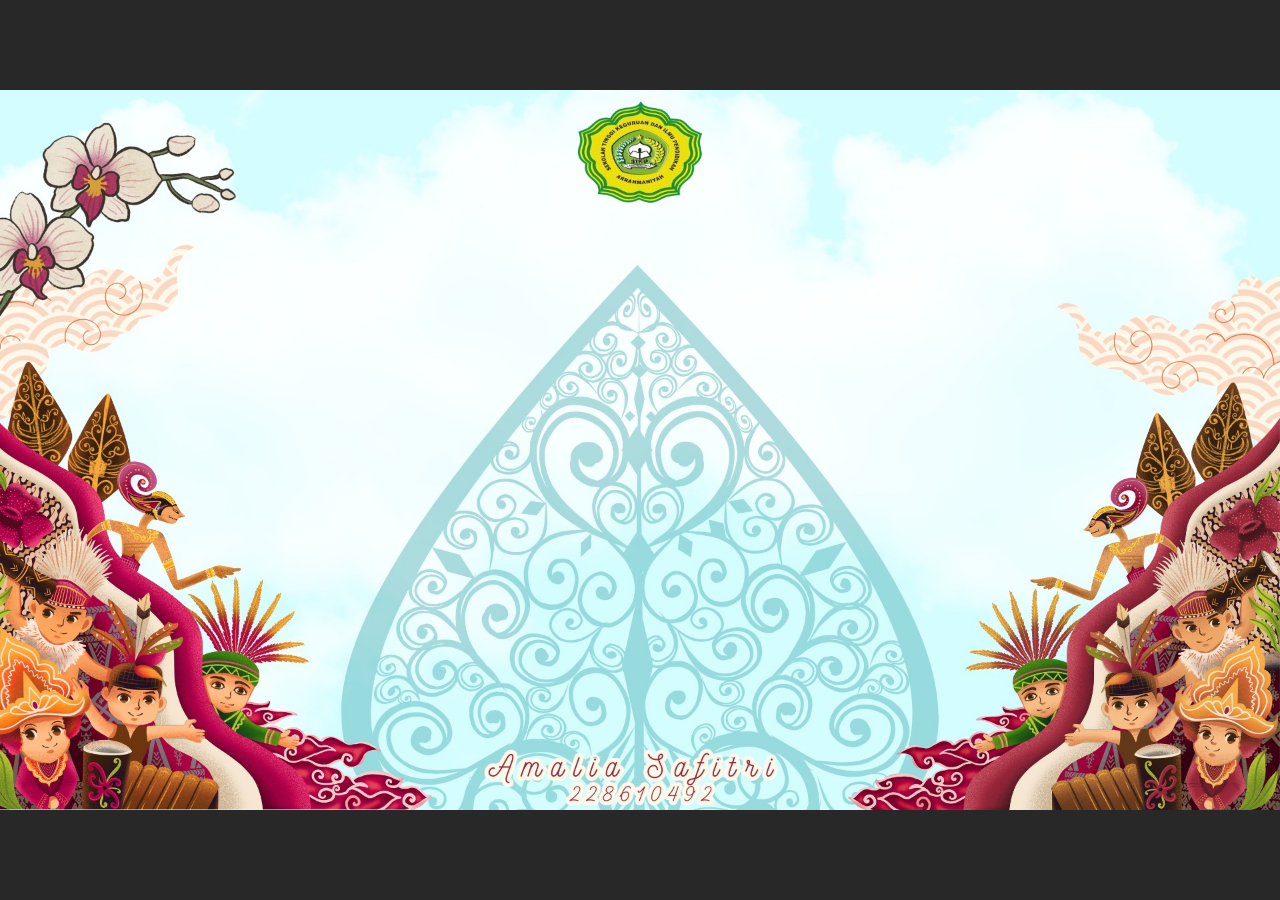
<file: index.html>
﻿<!doctype html>
<html lang="id-ID">
<head>
  <meta charset="utf-8">
  <!-- Created using Storyline 360 x64 - http://www.articulate.com  -->
  <!-- version: 3.115.36688.0 -->
  <title>KERAGAMAN BUDAYA INDONESIA - AMALIA SAFITRI</title>
  <meta http-equiv="x-ua-compatible" content="IE=edge"/>
  <meta name="viewport" content="width=device-width,initial-scale=1,user-scalable=no,shrink-to-fit=no,minimal-ui"/>
  <meta name="apple-mobile-web-app-capable" content="yes"/>
  <style>
    html, body { height: 100%; padding: 0; margin: 0 }
    #app { height: 100%; width: 100%; }
  </style>

  <script>
    window.DS = {};
    window.globals = {
      DATA_PATH_BASE: '',
      HAS_FRAME: true,
      HAS_SLIDE: true,

      lmsPresent: false,
      tinCanPresent: false,
      cmi5Present: false,
      aoSupport: false,
      scale: 'LockedFit',
      captureRc: false,
      browserSize: 'optimal',
      bgColor: '#282828',
      features: 'DropInBase,JsInteractions,PlayerMemoryEnhancements,PlayerSizeOption,SlideLevelScale',
      themeName: 'unified',
      preloaderColor: '#FFFFFF',
      suppressAnalytics: false,
      productChannel: 'stable',
      publishSource: 'storyline',
      aid: 'aid|02d757c5-7143-5b8f-8731-547a72d56cfa',
      cid: '568e2ada-88ad-474b-a0a0-17f6672352a1',
      playerVersion: '3.115.36688.0',
      publishTimestamp: '2026-04-27T23:38:52.0358598Z',
      maxIosVideoElements: 10,
      connectionSettings: { message: 'Anda%20sedang%20luring.%20Mencoba%20menyambungkan%20kembali...', useDarkTheme: false, mode: 'disabled' },
      hasFeature: function(feature) {
        return this.features.split(',').includes(feature);
      },
      
      parseParams: function(qs) {
        if (window.globals.parsedParams != null) {
          return window.globals.parsedParams;
        }
        qs = (qs || window.location.search.substr(1)).split('+').join(' ');
        var params = {},
            tokens,
            re = /[?&]?([^=]+)=([^&]*)/g;

        while (tokens = re.exec(qs)) {
          params[decodeURIComponent(tokens[1]).trim()] =
            decodeURIComponent(tokens[2]).trim();
        }
        window.globals.parsedParams = params;
        return params;
      }

    };

    if (window.flagsUnderTest != null) {
      window.globals.features = window.flagsUnderTest.reduce((accum, feature) => {
        if (!accum.includes(feature)) {
          accum.push(feature);
        }
        return accum;
      }, window.globals.features.split(',')).join();
    }
  </script>
  <script>
    var isIe11 = ('ActiveXObject' in window || window.MSBlobBuilder != null)
      && window.msCrypto != null && !window.ActiveXObject;
    if (isIe11) {
      window.globals.unsupportedBrowser = true;
      document.write(atob('[base64]'));
    }
  </script>

  <script>
    if (window.globals.hasFeature('Localization')) {
      
      
    }
  </script>

  
  
  <script>window.THREE = { };</script>
  
</head>
<body style="background: #282828" class="cs-HTML theme-unified">
  <!-- 360 -->
  <script>!function(){var e,i=/iPhone/i,o=/iPod/i,n=/iPad/i,t=/\biOS-universal(?:.+)Mac\b/i,r=/\bAndroid(?:.+)Mobile\b/i,a=/Android/i,d=/(?:SD4930UR|\bSilk(?:.+)Mobile\b)/i,p=/Silk/i,l=/Windows Phone/i,u=/\bWindows(?:.+)ARM\b/i,b=/BlackBerry/i,s=/BB10/i,c=/Opera Mini/i,f=/\b(CriOS|Chrome)(?:.+)Mobile/i,h=/Mobile(?:.+)Firefox\b/i,v=function(e){return void 0!==e&&"MacIntel"===e.platform&&"number"==typeof e.maxTouchPoints&&e.maxTouchPoints>1&&"undefined"==typeof MSStream};e=function(e){var m={userAgent:"",platform:"",maxTouchPoints:0};e||"undefined"==typeof navigator?"string"==typeof e?m.userAgent=e:e&&e.userAgent&&(m={userAgent:e.userAgent,platform:e.platform,maxTouchPoints:e.maxTouchPoints||0}):m={userAgent:navigator.userAgent,platform:navigator.platform,maxTouchPoints:navigator.maxTouchPoints||0};var g=m.userAgent,y=g.split("[FBAN");void 0!==y[1]&&(g=y[0]),void 0!==(y=g.split("Twitter"))[1]&&(g=y[0]);var A=function(e){return function(i){return i.test(e)}}(g),w={apple:{phone:A(i)&&!A(l),ipod:A(o),tablet:!A(i)&&(A(n)||v(m))&&!A(l),universal:A(t),device:(A(i)||A(o)||A(n)||A(t)||v(m))&&!A(l)},amazon:{phone:A(d),tablet:!A(d)&&A(p),device:A(d)||A(p)},android:{phone:!A(l)&&A(d)||!A(l)&&A(r),tablet:!A(l)&&!A(d)&&!A(r)&&(A(p)||A(a)),device:!A(l)&&(A(d)||A(p)||A(r)||A(a))||A(/\bokhttp\b/i)},windows:{phone:A(l),tablet:A(u),device:A(l)||A(u)},other:{blackberry:A(b),blackberry10:A(s),opera:A(c),firefox:A(h),chrome:A(f),device:A(b)||A(s)||A(c)||A(h)||A(f)},any:!1,phone:!1,tablet:!1};return w.any=w.apple.device||w.android.device||w.windows.device||w.other.device,w.phone=w.apple.phone||w.android.phone||w.windows.phone,w.tablet=w.apple.tablet||w.android.tablet||w.windows.tablet,w}(),"object"==typeof exports&&"undefined"!=typeof module?module.exports=e:"function"==typeof define&&define.amd?define((function(){return e})):this.isMobile=e}();
    window.isMobile.apple.tablet = window.isMobile.apple.tablet ||
      (navigator.platform === 'MacIntel' && navigator.maxTouchPoints > 1);
    window.isMobile.apple.device = window.isMobile.apple.device || window.isMobile.apple.tablet;
    window.isMobile.tablet = window.isMobile.tablet || window.isMobile.apple.tablet;
    window.isMobile.any = window.isMobile.any || window.isMobile.apple.tablet;
  </script>

  <div id="focus-sink" tabindex="-1"></div>

  <div id="preso"></div>
  <script>
    (function() {

      var classTypes = [ 'desktop', 'mobile', 'phone', 'tablet' ];

      var addDeviceClasses = function(prefix, testObj) {
        var curr, i;
        for (i = 0; i < classTypes.length; i++) {
          curr = classTypes[i];
          if (testObj[curr]) {
            document.body.classList.add(prefix + curr);
          }
        }
      };

      var params = window.globals.parseParams(),
          isDevicePreview = params.devicepreview === '1',
          isPhoneOverride = params.deviceType === 'phone' || (isDevicePreview && params.phone == '1'),
          isTabletOverride = (params.deviceType === 'tablet' || isDevicePreview) && !isPhoneOverride,
          isMobileOverride = isPhoneOverride || isTabletOverride;

      var deviceView = {
        desktop: !window.isMobile.any && !isMobileOverride,
        mobile: window.isMobile.any || isMobileOverride,
        phone: isPhoneOverride || (window.isMobile.phone && !isTabletOverride),
        tablet: isTabletOverride || window.isMobile.tablet
      };

      window.globals.deviceView = deviceView;
      window.isMobile.desktop = !window.isMobile.any;
      window.isMobile.mobile = window.isMobile.any;

      addDeviceClasses('view-', deviceView);

    })();
  </script>
  
  <script src='story_content/triggers.js' type=text/javascript></script>
<script src='story_content/user.js' type=text/javascript></script>
  <div class="slide-loader"></div>

  <script>
    var doc = document, loader = doc.body.querySelector('.slide-loader'); [ 1, 2, 3 ].forEach(function(n) { var d = doc.createElement('div'); d.style.backgroundColor = window.globals.preloaderColor; d.classList.add('mobile-loader-dot'); d.classList.add('dot' + n); loader.appendChild(d); });
  </script>

  <div class="mobile-load-title-overlay" style="display: none">
    <div class="mobile-load-title">KERAGAMAN BUDAYA INDONESIA - AMALIA SAFITRI</div>
  </div>

  <div class="mobile-chrome-warning"></div>

  
<style>
  .warn-connection-dialog {
    display: none;
    background: transparent;
    pointer-events: all;
    position: fixed;
    left: 0;
    top: 0;
    width: 100%;
    height: 100%;
    z-index: 999;
  }

  .warn-connection-content {
    pointer-events: all;
    border-radius: 4px;
    background: white;
    border: 1px solid #E7E7E7;
    color: #333333;
    box-shadow: 0 2px 4px rgba(0, 0, 0, 0.25);
    transition: all 150ms ease-out;
    position: absolute;
    white-space: nowrap;
  }

  .view-phone.is-landscape .warn-connection-content {
    left: 23px;
    bottom: 23px;
  }

  .view-tablet.is-landscape .warn-connection-content {
    left: 50%;
    top: 20px;
    transform: translateX(-50%);
  }

  .view-mobile.is-portrait .warn-connection-content {
    transform: translate(-50%, calc(-100% - 15px));
  }

  .warn-connection-content p {
    display: inline-block;
    margin: 0 8px 0 0;
    line-height: 33px;
    font-size: 11px;
  }

  .warn-connection-content svg {
    position: relative;
    vertical-align: middle;
    margin: 0 2px 2px 8px;
  }

  .view-desktop .warn-connection-content {
    left: 1.5em;
    bottom: 1.5em;
  }

  .view-desktop .warn-connection-content p {
    font-size: 1.1em;
  }

  .is-offline .warn-connection-dialog {
    display: block;
  }

  .is-offline .cs-panel * {
    pointer-events: none !important;
  }

  .is-offline .cs-panel {
    pointer-events: all !important;
  }

  .is-offline #nav-controls * {
    pointer-events: none !important;
  }

  .is-offline #nav-controls {
    pointer-events: all !important;
  }
</style>

<div class="warn-connection-dialog" role="alertdialog" aria-modal="true" tabindex="0" aria-labelledby="warn-connection-message">
  <div class="warn-connection-content">
    <svg width="17" height="15" viewBox="0 0 17 15" xmlns="http://www.w3.org/2000/svg">
      <path fill="#8F0000" stroke="white" d="M16.07,12.98 L15.88,12.23 L9.51,1.21 C8.97,0.26,7.6,0.26,7.06,1.21 L0.69,12.23 C0.15,13.16,0.81,14.36,1.91,14.36 H14.65 C15.47,14.36,16.05,13.7,16.07,12.98 Z"/>
      <path fill="white" stroke="white" d="M8.58,5.5 C8.35,5.28,8.5,5.35,8.21,5.32 C8.09,5.35,7.97,5.49,7.96,5.67 C7.97,5.79,7.98,5.92,7.98,6.04 L7.98,6.04 C7.99,6.17,8,6.31,8.01,6.43 L8.01,6.44 C8.03,6.92,8.06,7.41,8.09,7.9 L8.09,7.9 C8.12,8.39,8.14,8.88,8.17,9.37 C8.17,9.39,8.18,9.42,8.2,9.44 C8.23,9.46,8.25,9.47,8.28,9.47 C8.31,9.47,8.34,9.46,8.35,9.44 C8.37,9.43,8.38,9.4,8.39,9.35 L8.39,9.34 C8.39,9.24,8.4,9.15,8.4,9.05 L8.4,9.05 C8.41,8.96,8.41,8.86,8.42,8.75 C8.43,8.44,8.45,8.12,8.47,7.81 L8.47,7.81 C8.49,7.49,8.51,7.18,8.53,6.87 C8.55,6.46,8.56,6.05,8.59,5.64 L8.6,5.62 C8.6,5.57,8.59,5.53,8.58,5.5 L8.21,5.32 Z"/>
      <circle fill="white" stroke="white" cx="8.3" cy="11.35" r="0.3"/>
    </svg>
    <p id="warn-connection-message">You are offline. Trying to reconnect...</p>
  </div>
</div>

<script>
  (function() {
    window.DS.connection = {
      warningShown: false,
      assets: {},
      loadingAssetGroup: false,
      retryDelay: 500
    };

    var connectionSettings = window.globals.connectionSettings || {};

    var useConnectionMessages = window.AbortController != null &&
      window.location.protocol != 'file:' &&
      connectionSettings.mode === 'normal';

    window.DS.connection.useConnectionMessages = useConnectionMessages;

    var assetCount = 0;
    var checkLoadedId;


    if (useConnectionMessages && connectionSettings != null) {
      var contentEl = document.querySelector('.warn-connection-content');
      var messageEl = contentEl.querySelector('p');

      if (connectionSettings.useDarkTheme) {
        contentEl.style.borderColor = '#BABBBA';
        contentEl.style.backgroundColor = '#282828';
        contentEl.style.color = '#FFFFFF';
      }

      if (connectionSettings.message != null) {
        messageEl.textContent = window.decodeURIComponent(connectionSettings.message);
      }
    }

    function checkAssetsReady() {
      for (var i in DS.connection.assets) {
        if (!DS.connection.assets[i].success) {
          return false;
        }
      }
      return true;
    }

    function stopAssetGroup() {
      if (!useConnectionMessages) { return; }

      assetCount = 0;

      DS.connection.oldAssetGroup = DS.connection.assets;
      DS.connection.assets = {};
      DS.connection.loadingAssetGroup = false;
      clearInterval(checkLoadedId);
    }

    function startAssetGroup() {
      if (!useConnectionMessages) { return; }
      var ticks = 0;
      clearInterval(checkLoadedId);
      checkLoadedId = setInterval(function() {
        var loaded = 0;
        if (assetCount === 0 && loaded === 0) {
          clearInterval(checkLoadedId);
          return;
        }

        for (var i in DS.connection.assets) {
          if (DS.connection.assets[i].success) {
            loaded++;
          }
        }

        if (assetCount === loaded && checkAssetsReady()) {
          for (var i in DS.connection.assets) {
            if (DS.connection.assets[i].action) {
              DS.connection.assets[i].action();
            }
          }
          hideWarning();
          stopAssetGroup();
        }
      }, 100)
    }

    function requiredAsset(url, action, retry, type) {
      if (!useConnectionMessages) { return; }
      if (DS.connection.assets[url]) { return; }

      DS.connection.assets[url] = {
        success: false, action: action, retry: retry, type: type
      };
      assetCount = Object.keys(DS.connection.assets).length;
      if (!DS.connection.loadingAssetGroup) {
        startAssetGroup();
      }
      DS.connection.loadingAssetGroup = true;
    }

    function assetLoaded(url) {
      if (!useConnectionMessages) { return; }
      if (DS.connection.assets[url]) {
        DS.connection.assets[url].success = true;
      }
    }

    function assetFailed(url) {
      if (!useConnectionMessages) { return; }
      if (!DS.connection.assets[url]) {
        if (/\.js$/.test(url) && url.indexOf('transcripts') === -1) {
          setTimeout(function() {
            if (DS.connection.lastSlideLoaded != null) {
              DS.connection.lastSlideLoaded();
            }
          }, DS.connection.retryDelay);
        }
        return;
      }
      if (!DS.connection.warningShown) { showWarning(); }
      if (DS.connection.assets[url].retry) {
        setTimeout(function() {
          if (!DS.connection.assets[url].success) {
            DS.connection.assets[url].retry()
          }
        }, DS.connection.retryDelay);
      }
    }

    function hideWarning() {
      document.body.classList.remove('is-offline');
      DS.connection.warningShown = false;
      enableKeys();
    }
    DS.connection.hideWarning = hideWarning

    function showWarning(btn) {
      document.body.classList.add('is-offline')
      DS.connection.warningShown = true;
      updateWarningPosition();
      disableKeys();
    }

    function updateWarningPosition() {
      if (!DS.connection.warningShown) {
        return;
      }

      var isPortrait = document.body.classList.contains('is-portrait');
      var isMobile = document.body.classList.contains('view-mobile');
      var warningEl = document.querySelector('.warn-connection-content');

      if (isPortrait && isMobile) {
        var slide = document.querySelector('.primary-slide');
        var slideRect = slide != null
          ? slide.getBoundingClientRect()
          : { top: window.innerHeight, left: 0, width: window.innerWidth };

        warningEl.style.top = `${slideRect.top}px`
        warningEl.style.left = `${slideRect.left + slideRect.width / 2}px`
      } else {
        warningEl.style.top = null;
        warningEl.style.left = null;
      }

      window.requestAnimationFrame(updateWarningPosition);
    }

    function onDisableKeyDown(e) {
      e.preventDefault();
      e.stopImmediatePropagation();
    }

    function onDisableKeyUp(e) {
      e.preventDefault();
      e.stopImmediatePropagation();
    }

    var accStyle = document.createElement('style');
    var warnDialogEl = document.querySelector('.warn-connection-dialog');

    function disableKeys() {
      if (DS.views && DS.views.nsStack && DS.views.nsStack.length === 1) {
        DS.views.nsStack[0].tabReachable = false
        DS.views.nsStack[0].updateTabIndex(true);
      }

      accStyle.innerHTML = '.acc-shadow-dom { display: none; }';
      document.body.appendChild(accStyle);

      warnDialogEl.parentNode.append(warnDialogEl);
      warnDialogEl.focus();
    }

    function enableKeys() {
      accStyle.remove();
      if (DS.views && DS.views.nsStack && DS.views.nsStack.length === 1 && DS.views.nsStack[0].name === '_frame') {
        DS.views.nsStack[0].tabReachable = true;
        DS.views.nsStack[0].updateTabIndex();
      }
    }

    // these will all be noops if the feature flag isn't set in
    // the data and `window.globals.features`
    DS.connection.requiredAsset = requiredAsset;
    DS.connection.assetLoaded = assetLoaded;
    DS.connection.assetFailed = assetFailed;
    DS.connection.stopAssetGroup = stopAssetGroup;
    DS.connection.startAssetGroup = startAssetGroup;
  })();
</script>


  <script>
    
    if (window.autoSpider && window.vInterfaceObject) {
      document.querySelector('.mobile-load-title-overlay').style.display = 'none';
    }
  </script>

  

  <link rel="stylesheet" href="html5/data/css/output.min.css" data-noprefix/>
</body>
<script src="html5/lib/scripts/bootstrapper.min.js"></script>
</html>
</file>
